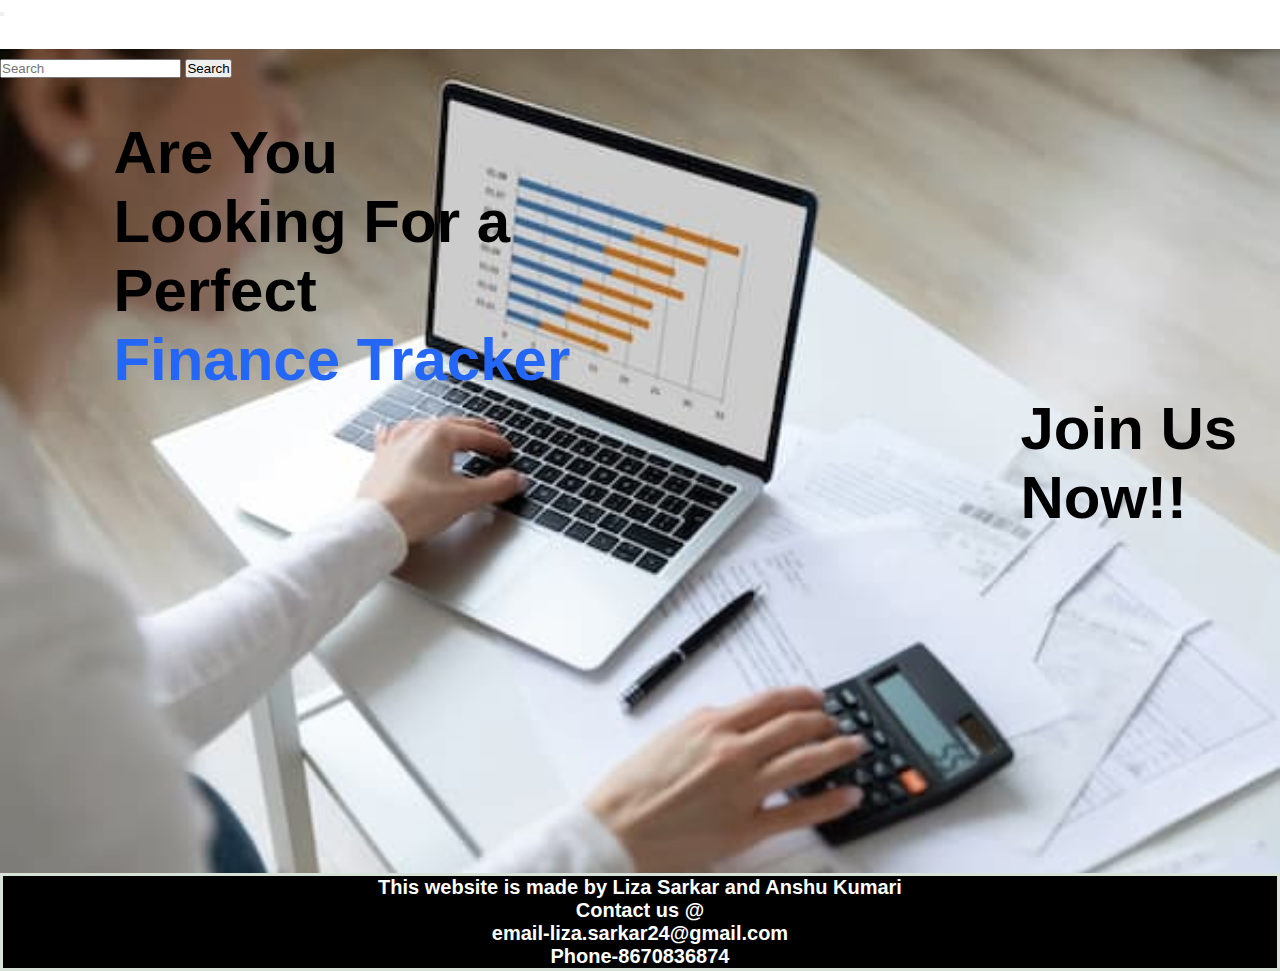
<file: index.html>
<!DOCTYPE html>
<html lang="en">
<head>
    <meta charset="UTF-8">
    <meta http-equiv="X-UA-Compatible" content="IE=edge">
    <meta name="viewport" content="width=device-width, initial-scale=1.0">
    <title>Finance Tracker</title>
    <link rel="stylesheet" href="style.css">
    <link href="https://cdn.jsdelivr.net/npm/bootstrap@5.3.0-alpha3/dist/css/bootstrap.min.css" rel="stylesheet" integrity="sha384-KK94CHFLLe+nY2dmCWGMq91rCGa5gtU4mk92HdvYe+M/SXH301p5ILy+dN9+nJOZ" crossorigin="anonymous">
</head>
<body>
    <nav class="navbar navbar-expand-lg navbar-light bg-light">
        <div class="container-fluid">
          <a class="navbar-brand" href="#"></a>
          <button class="navbar-toggler" type="button" data-bs-toggle="collapse" data-bs-target="#navbarSupportedContent" aria-controls="navbarSupportedContent" aria-expanded="false" aria-label="Toggle navigation">
            <span class="navbar-toggler-icon"></span>
          </button>
          <div class="collapse navbar-collapse" id="navbarSupportedContent">
            <ul class="navbar-nav me-auto mb-2 mb-lg-0">
              <li class="nav-item">
                <a class="nav-link active" aria-current="page" href="home.html">Home</a>
              </li>
              <!-- <a class="btn" href="/game.html">Play</a> -->
              <li class="nav-item">
                <a class="nav-link active" aria-current="page" href="#">Services</a>
              </li>
              <li class="nav-item">
                <a class="nav-link active" href="/about.html">About</a>
              </li>
            </ul>
            <form class="d-flex">
              <input class="form-control me-2" type="search" placeholder="Search" aria-label="Search">
              <button class="btn btn-outline-success" type="submit">Search</button>
            </form>
          </div>
        </div>
      </nav>
    <div id="image">
        <div class="header-text">
            <h1><b><br> Are You <br> Looking For a <br> Perfect<span><br> Finance Tracker</span></b></h1>
        </div>
        <div class="header-text2">
          <h1><b>Join Us<br>Now!!</b></h1>
        </div>
    </div>
    <div id="contact">
      <div class="contact-text">
        <h4>This website is made by Liza Sarkar and Anshu Kumari <br>Contact us @ <br>email-liza.sarkar24@gmail.com <br>
        Phone-8670836874</h4>
      </div>
    </div>
</body>
<script type="module" src="module\java.js"></script>
</html>
</file>
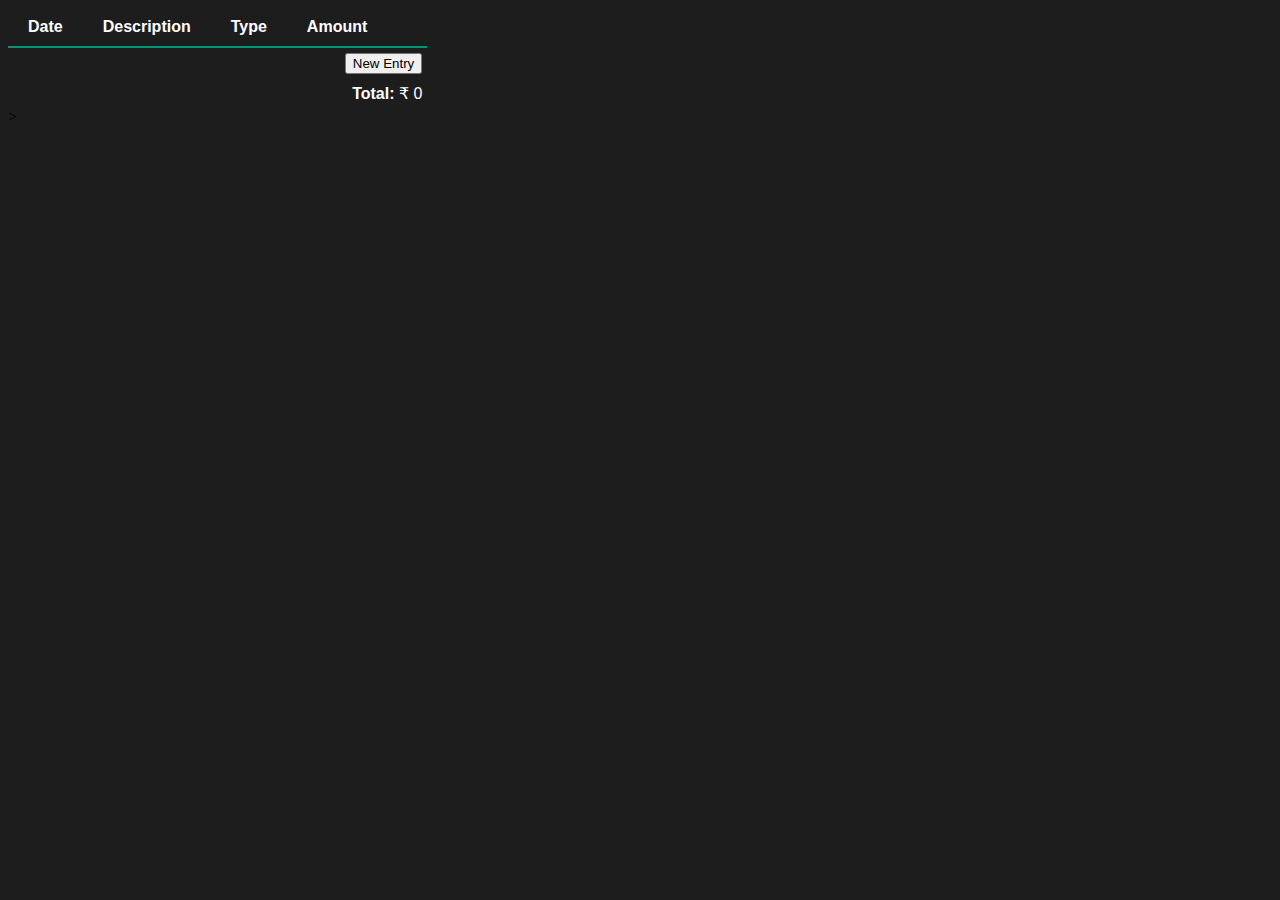
<file: home.html>
<!DOCTYPE html>
<html lang="en">
<head>
    <meta http-equiv="X-UA-Compatible" content="IE=edge">
    <meta name="viewport" content="width=device-width, initial-scale=1.0">
    <meta charset="UTF-8">
    <meta http-equiv="X-UA-Compatible" content="IE=edge">
    <meta name="viewport" content="width=device-width, initial-scale=1.0">
    <title>Track your expense here</title>
    <link rel="stylesheet" href="java.css">
    <script type="module"  src="module\java.js"></script>
</head>
<body>
    <div id="app">
        <!-- <table class="finance-tracker">
            <thead>
                <tr>
                    <th>Date</th>
                    <th>Description</th>
                    <th>Type</th>
                    <th>Amount</th>
                </tr>
            </thead>
            <tbody class="entries">
                <tr>
                    <td>
                        <input class="input input-date" type="date">
                    </td>
                    <td>
                        <input class="input input-description" type="text" placeholder="Add a description">
                    </td>
                    <td>
                        <select class="input input-type">
                           <option value="income">Income</option>
                           <option value="expense">Expense</option>
                        </select>
                    </td>
                    <td>
                        <input type="number" class="input input-amount">
                    </td>
                    <td>
                        <button type="button" class="delete-entry">&#10005</button>
                    </td>
                </tr>
            </tbody>
            <tbody>
                <tr>
                    <td colspan="5" class="controls">
                        <button type="button" class="new-entry">New Entry</button>
                    </td>
                </tr>
            </tbody>
            <tfoot>
                <tr>
                    <td colspan="5" class="summary">
                       <strong>Total:</strong>
                       <span class="total">₹0.00</span>
                    </td>
                </tr>
            </tfoot>
        </table> -->
        <div class="img"></div>
    </div>
    
    
</body>>
</html>
</file>
<file: style.css>
*{
    margin: 0;
    padding :0;
    font-family: 'Poppins', sans-serif;
    box-sizing: border-box;
}
.body{
    color: #000;
}
#image{
    width: 100%;
    height: 91.5vh;
    background-image: url(./bg1.jpg);
    background-size:cover;
    background-position: center;
}
nav{
    display: flex;
    align-items: center;
    justify-content: space-between;
    flex-wrap: wrap;
}

nav ul li{
    display: inline-block;
    list-style: none;
    margin: 10px 20px;
}

nav ul li a{
    color: #fff;
     text-decoration:none; 
    font-size: 18px;
    position:relative
}

nav ul li a::after{
    content: '';
    width: 0;
    height: 3px;
    background: #1e1d1d;
    position:absolute;
    left: 0;
    bottom: -0.1vh;
    transition: 0.5s;
}
nav ul li a:hover::after{
    width: 100%;
}
.navbar{
    width: 100%;
    height: 1.3cm;
    color: #000;;
}
.header-text{
    font-size: 30px;
    margin-left: 3cm;
}
.header-text h1{
    font-size: 60px;
}
.header-text h1 span{
    color: #2467f7;
}
.header-text2{
    font-size: 30px;
    margin-left: 27cm;
}
.header-text2 h1{
    font-size: 60px;
}
#contact{
    background-color: #000;
}
.contact-text h4
{
    color: #fff;
    font-size: 20px;
    text-align: center;
    border: 3px solid rgb(216, 225, 216);
}
</file>
<file: java.css>
body
{
    background-color: #1e1d1d;
}
.finance-tracker{
    border-collapse: collapse;
}
.finance-tracker * {
    font-family: sans-serif;
    
}
.finance-tracker th {
    color: #fff;
    text-align: left;
    padding: 10px 20px;
    border-bottom: 2px solid #009578;
}
.finance-tracker td {
    color: #fff;
    padding: 5px;
    
}
.input,
.delete-entry{
    height: 30px;
    font-size: 14px;
    padding: 0 10px;
    margin: 0;
    box-sizing: border-box;
    
}
.input{
    color: #fff;
    border: 1px solid #fff;
    border-radius: 5px;
    outline: none;
}
.input:focus {
    border-color: #968d8d;
}
.delete-entry{
    display: flex;
    align-items: center;
    justify-content: center;
    width: 30px;
    background: none;
    color: red;
    border: none;
    border-radius: 50%;
    outline: none;
    cursor: pointer;
}
.delete-entry:hover{
    background: rgba(255,0,0,0.1);
}
.controls,
.summary{
    text-align: right;
}
.img{
        width: 100%;
        height: 91.5vh;
        background-image: url(./bg222.png);
        background-size:cover;
        background-position: center;
}
</file>
